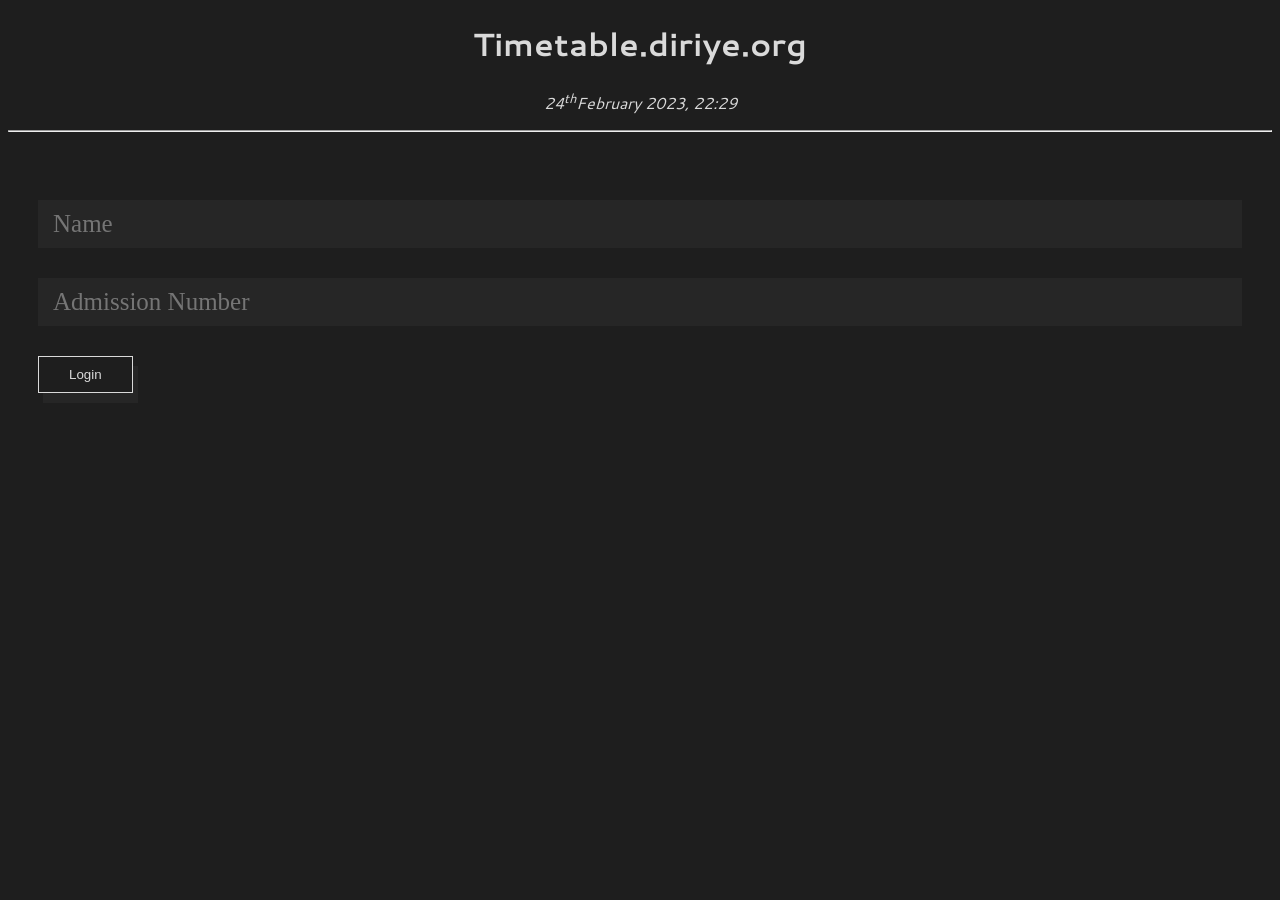
<file: index.html>
<!DOCTYPE html>
<html>
    <head>

        <meta charset="UTF-8">
        <meta name="viewport" content="width=device-width, user-scalable=no">
        <meta name="author" content="Ibrahim Diriye">
        <link rel="icon" href="/data/icons/timetable_favicon.ico" type="image/ico">
        <link rel="stylesheet" href="style.css">
        <link rel="preconnect" href="https://fonts.googleapis.com">
        <link rel="stylesheet" href="https://cdnjs.cloudflare.com/ajax/libs/font-awesome/4.7.0/css/font-awesome.min.css">
        <link rel="preconnect" href="https://fonts.gstatic.com" crossorigin> 
        <link href="https://fonts.googleapis.com/css2?family=Cantarell&display=swap" rel="stylesheet">
        <title>
            Timetable
        </title>
    </head>
    <body>
        <h1 class="Title">
            Timetable.diriye.org
        </h1>
        <p class="Timestamp"><em>24<sup>th</sup>February 2023, 22:29</em></p>
        <hr>

        <div class="container">
            <fieldset>
                <form action="">
                    <input type="Text" class="ghost-input" placeholder="Name" required>
                    <input type="password" class="ghost-input" placeholder="Admission Number" required>
                   <input type="submit" class="ghost-button" value="Login"> <i ></i>
                </form>
            </fieldset>
        </div>

        <script src="main.js"></script>
    

    </body>
</html>
</file>
<file: style.css>
body {
    font-family: 'Cantarell', sans-serif;
    background-color: #1e1e1e;
    color: #dadada;
}

.Title {
    text-align: center;
}

.Timestamp {
    text-align: center;
}

fieldset {
    display: block;
    -webkit-margin-start: 0px;
    -webkit-margin-end: 0px;
    -webkit-padding-before: 0em;
    -webkit-padding-start: 0em;
    -webkit-padding-end: 0em;
    -webkit-padding-after: 0em;
    border: 0px;
    border-image-source: initial;
    border-image-slice: initial;
    border-image-width: initial;
    border-image-outset: initial;
    border-image-repeat: initial;
    min-width: -webkit-min-content;
    padding: 30px;
  }

  .ghost-input {
    display: block;
    font-weight:300;
    width: 100%;
    font-size: 25px;
    border:0px;
    outline: none;
    width: 100%;
    -webkit-box-sizing: border-box;
    -moz-box-sizing: border-box;
    box-sizing: border-box;
    color: #dadada;
    background: #262626;
    font-family: Open Sans,Verdana;
    padding: 10px 15px;
    margin: 30px 0px;
    -webkit-transition: all 0.1s ease-in-out;
    -moz-transition: all 0.1s ease-in-out;
    -ms-transition: all 0.1s ease-in-out;
    -o-transition: all 0.1s ease-in-out;
    transition: all 0.1s ease-in-out;
  }

  .ghost-input:focus {
    border-bottom:1px solid #ddd;
  }

  .ghost-button {
    background-color: transparent;
    border:0.5px solid #dadada;
    padding:10px 30px; 
    -webkit-transition: all 0.1s ease-in-out;
    -moz-transition: all 0.1s ease-in-out;
    -ms-transition: all 0.1s ease-in-out;
    -o-transition: all 0.1s ease-in-out;
    transition: all 0.1s ease-in-out;
    color: #dadada;
    box-shadow: 5px 10px #262626;
  }

  .ghost-button:active {
    box-shadow: 2px 2.5px #dadada;
  }
  .ghost-button:hover {
    box-shadow: 2px 2.5px #dadada;
    background-color: #454545;
  }
</file>
